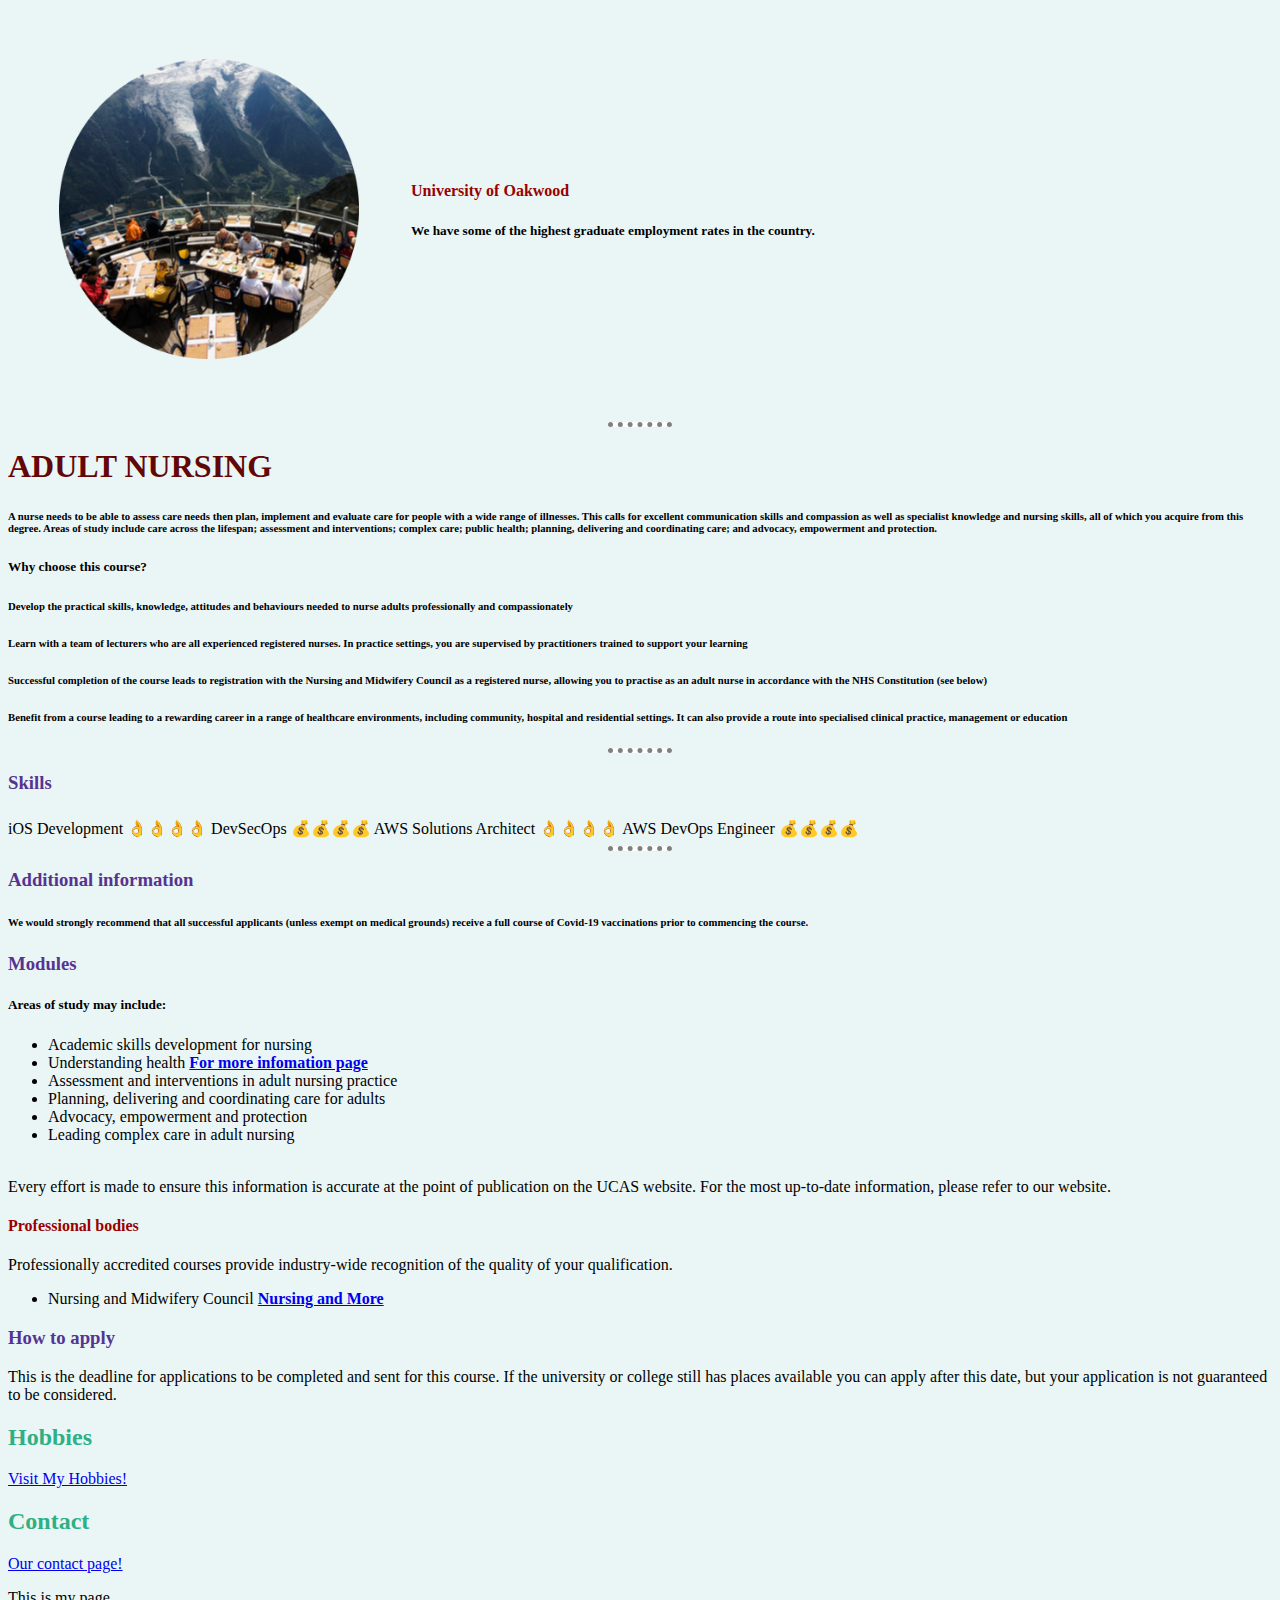
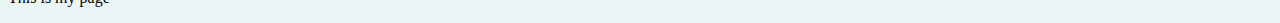
<file: index.html>
<!DOCTYPE html>
<html>
  <head>
    <meta charset="utf-8">
    <title>Persoanl Project</title>
    <link rel="stylesheet" href="/css/styles.css">

  </head>

  <body>
    <table cellspacing="50">
      <tr>
        <td><img src="oakwood-modified.png" alt="Visit the MDN site" style="width:300px;height:300px;"></td>
        <td><h4>University of Oakwood</h4>
        <h5>We have some of the highest graduate employment rates in the country.</h5></td>
      </tr>
    </table>

  
  <hr>
  <h1> ADULT NURSING </h1>
    <h6>A nurse needs to be able to assess care needs then plan, implement and evaluate care for people with a wide range of
    illnesses. This calls for excellent communication skills and compassion as well as specialist knowledge and nursing
    skills, all of which you acquire from this degree.
    
    Areas of study include care across the lifespan; assessment and interventions; complex care; public health; planning,
    delivering and coordinating care; and advocacy, empowerment and protection.</h6>
    <h5>Why choose this course?</h5>
    <h6>Develop the practical skills, knowledge, attitudes and behaviours needed to nurse adults professionally and
    compassionately</h6>
    <h6>Learn with a team of lecturers who are all experienced registered nurses. In practice settings, you are supervised by
    practitioners trained to support your learning</h6>
     <h6>Successful completion of the course leads to registration with the Nursing and Midwifery Council as a registered nurse,
    allowing you to practise as an adult nurse in accordance with the NHS Constitution (see below)</h6>
    <h6>Benefit from a course leading to a rewarding career in a range of healthcare environments, including community, hospital
    and residential settings. It can also provide a route into specialised clinical practice, management or education</h6>
<hr>

<table>
  <h3>Skills</h3>

<table>
  <tr>
    <td>
      </table>
      <tr>
        <td>iOS Development </td>
        <td>👌👌👌👌</td>
      </tr>
      <tr>
        <td>DevSecOps </td>
        <td>💰💰💰💰 </td>
      </tr>
</table>

    </td>
      <td>
        </table>
              <tr>
                <td>AWS Solutions Architect </td>
                     <td>👌👌👌👌</td>
          </tr>
          <tr>
    <td>AWS DevOps Engineer  </td>
         <td>💰💰💰💰 </td>
        </tr
</table>

<hr>
    <h3>Additional information</h3>
    <h6>We would strongly recommend that all successful applicants (unless exempt on medical grounds) receive a full course of
    Covid-19 vaccinations prior to commencing the course.</h6>
    <h3>Modules</h3>
    <h5> Areas of study may include:</h5>
    <ul>
      <li>Academic skills development for nursing</li>
        <li> <a> Understanding health <a href="https://oakwood.edu/"><strong> For more infomation page</strong></a></li>
        <li>Assessment and interventions in adult nursing practice</li>
        <li>Planning, delivering and coordinating care for adults</li>
        <li>Advocacy, empowerment and protection</li>
        <li>Leading complex care in adult nursing</li>
     </ul>
     <br>
     <p1>Every effort is made to ensure this information is accurate at the point of publication on the UCAS website. For the
    most up-to-date information, please refer to our website.</p1>
    <h4>Professional bodies</h4>
    <p1>Professionally accredited courses provide industry-wide recognition of the quality of your qualification.</p1>
    <ul>
      <li>Nursing and Midwifery Council <a href="https://www.youtube.com/watch?v=JfCIPArSO68"><strong> Nursing and More </strong></a></li>
    </ul>
    <h3>How to apply</h3>
    <p1>This is the deadline for applications to be completed and sent for this course. If the university or college still has
    places available you can apply after this date, but your application is not guaranteed to be considered.</p1>
    <br>
    <h2>Hobbies</h2>
  <a href="my-hobbies.html">Visit My Hobbies!</a>
  <br>
  <h2>Contact</h2>
  <a href="contact.html">Our contact page!</a>


  </head>
  <body>
    <p>This is my page</p>
  </body>
</html>
</file>
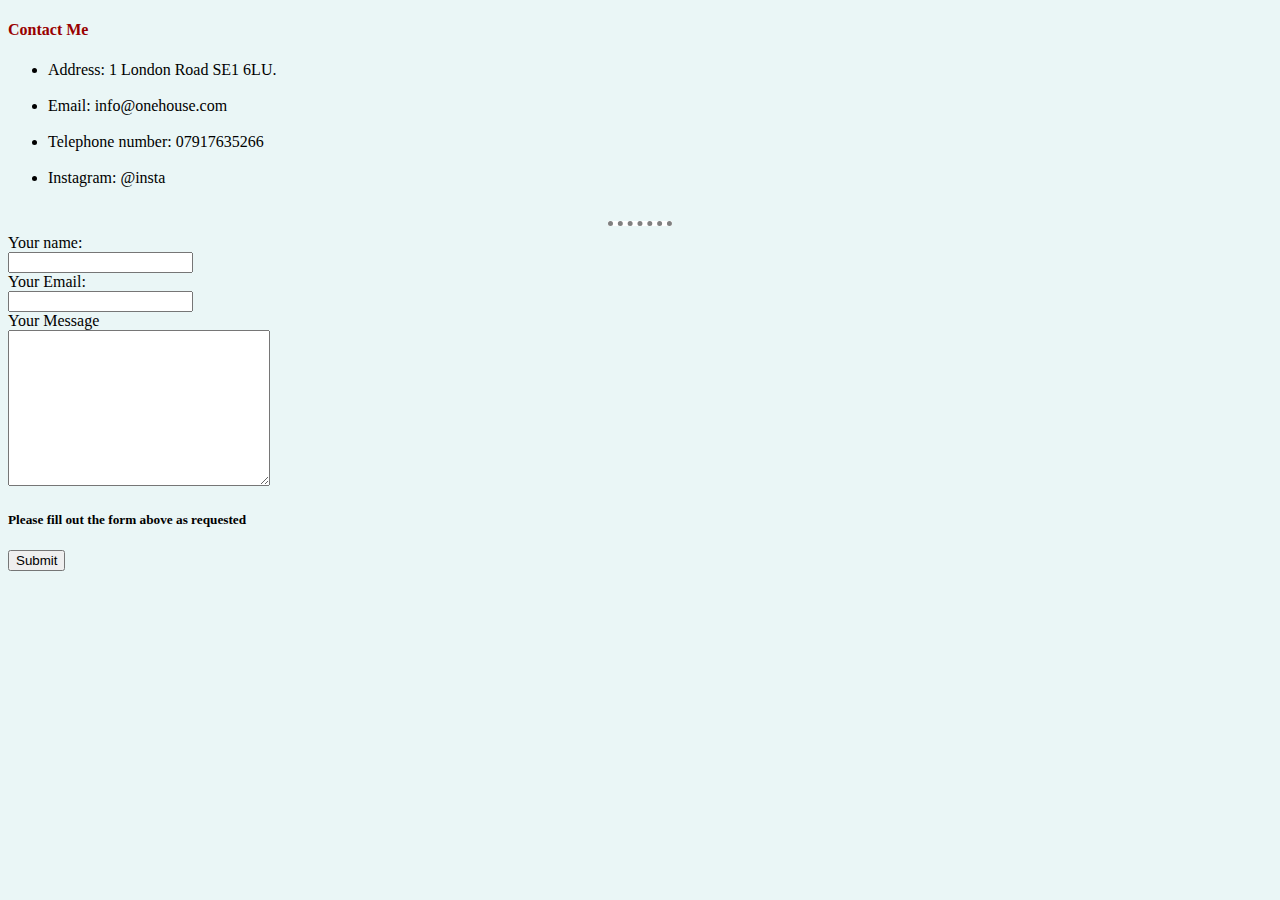
<file: contact.html>
<!DOCTYPE html>
<html lang="en">
<head>
    <meta charset="UTF-8">
    <meta http-equiv="X-UA-Compatible" content="IE=edge">
    <meta name="viewport" content="width=device-width, initial-scale=1.0">
    <title>Contact Details</title>
    <link rel="stylesheet" href="/css/styles.css">
</head>
<body>
    <h4>Contact Me</h4>
    <ul>
        <li>Address: 1 London Road SE1 6LU.</li><br>
        <li>Email: info@onehouse.com</li><br>
        <li>Telephone number: 07917635266</li><br>
        <li>Instagram: @insta </li><br>
    </ul>
<hr>
<form action="mailto:ioc80@yahoo.com" method="post" enctype="text/plain">
    <label>Your name: </label> <br> 
    <input type="text"name="Your Name"value=""><br>
    <label>Your Email: </label> <br>
    <input type="email" name="Your Email" value=""><br>
    <label> Your Message</label><br>
    <textarea name="Your Message" rows="10" cols="30"></textarea><br>
    <h5> Please fill out the form above as requested</h5>
    <input type="submit" name="">  
</form>
    
</body>
</html>
</file>
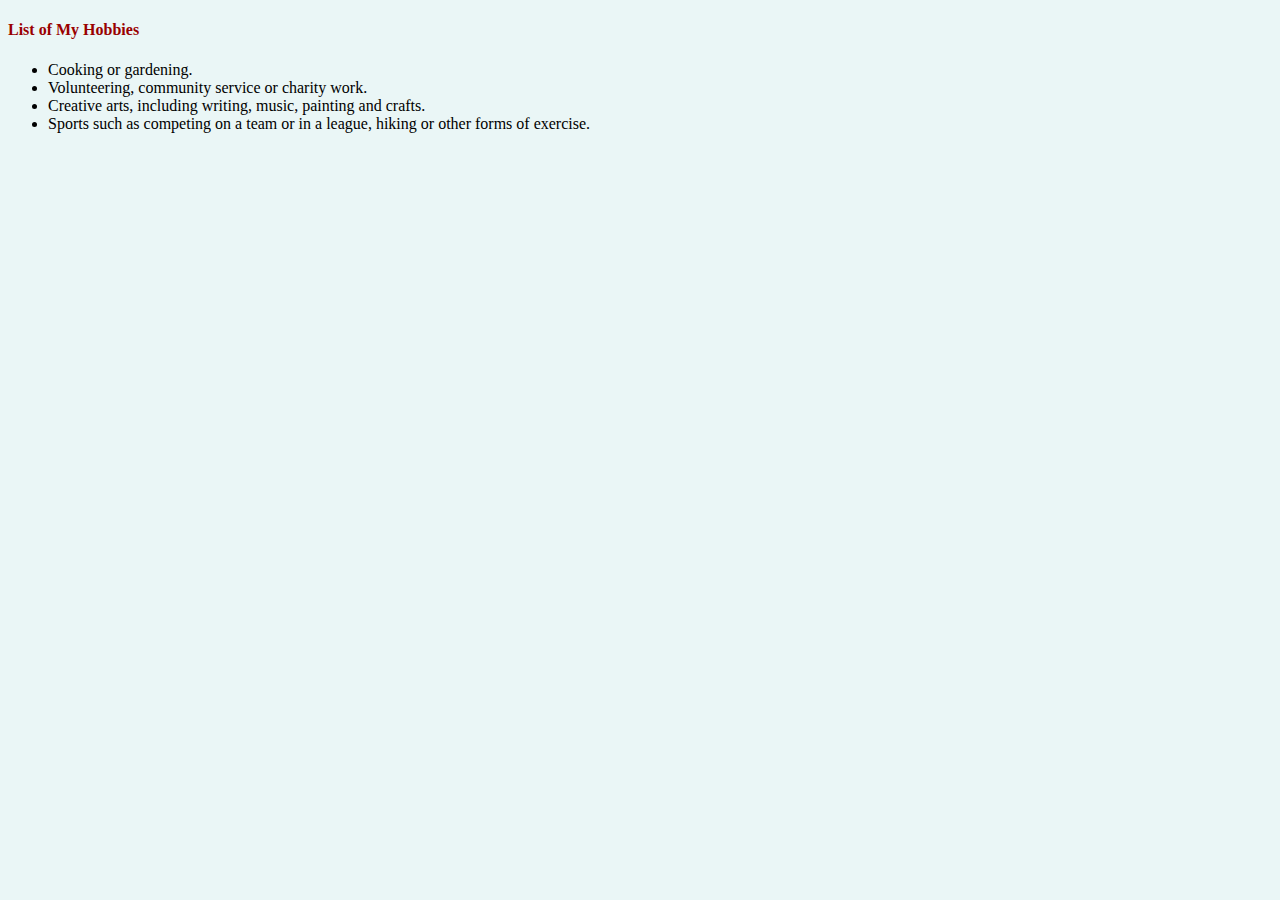
<file: my-hobbies.html>
<!DOCTYPE html>
<html lang="en">
<head>
    <meta charset="UTF-8">
    <meta http-equiv="X-UA-Compatible" content="IE=edge">
    <meta name="viewport" content="width=My, initial-scale=1.0">
    <title>My Hobbies</title>
    <link rel="stylesheet" href="/css/styles.css">
</head>
<body>
    <h4>List of My Hobbies</h4>
    <ul>
        <li>Cooking or gardening.</li>
        <li>Volunteering, community service or charity work.</li>
        <li>Creative arts, including writing, music, painting and crafts.</li>
        <li>Sports such as competing on a team or in a league, hiking or other forms of exercise.</li>
        
    </ul>
</body>
</html>
</file>
<file: css/styles.css>
body {
         background-color: #EAF6F6;
      }


h1 {
  color: #630606;
}
h2 {
  color: #2EB086;
}


h3 {
  color: #573391;
}

h4 {
  color: #990000;
}

      hr {
        background-color: white;
        border-style: none;
        border-top-style: dotted;
        border-color: grey;
        border-width: 5px;
        width: 5%;

      }
</file>
